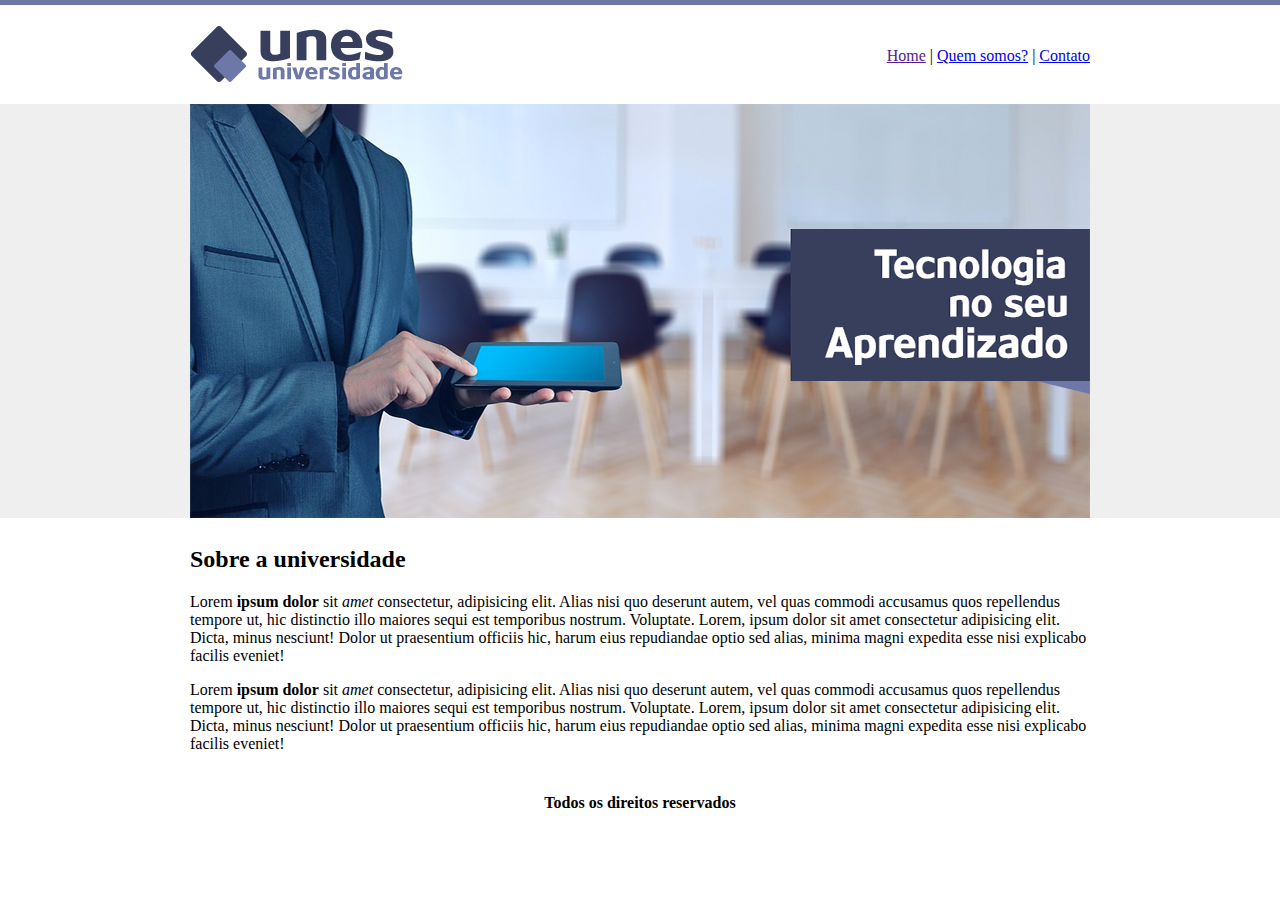
<file: Projetos/Projeto1/index.html>
<!DOCTYPE html>
<html lang="pt-br">
<head>
    <meta charset="UTF-8">
    <meta http-equiv="X-UA-Compatible" content="IE=edge">
    <meta name="viewport" content="width=device-width, initial-scale=1.0">
    <title>UNES - Página principal</title>
</head>
<body background="imagens/fundo.png">
    
    <table border="0" width="900" align="center">

        <tr>
            <td height="89"><img src="imagens/logo.png" alt="logoUnes"></td>
            <td align="right">
                <a href="">Home</a>  |
                <a href="quem-somos.html">Quem somos?</a> |
                <a href="contato.html">Contato</a>
            </td>
        </tr>

        <tr>
            <td colspan="2"><img src="imagens/capa.png"></td>
        </tr>

        <tr>
            <td colspan="2">

                <h2>Sobre a universidade</h2>
                <p>Lorem <strong>ipsum dolor</strong> sit <em>amet</em> consectetur, adipisicing elit. Alias nisi quo deserunt autem, vel quas commodi accusamus quos repellendus tempore ut, hic distinctio illo maiores sequi est temporibus nostrum. Voluptate. Lorem, ipsum dolor sit amet consectetur adipisicing elit. Dicta, minus nesciunt! Dolor ut praesentium officiis hic, harum eius repudiandae optio sed alias, minima magni expedita esse nisi explicabo facilis eveniet!
                </p>

                <p>Lorem <strong>ipsum dolor</strong> sit <em>amet</em> consectetur, adipisicing elit. Alias nisi quo deserunt autem, vel quas commodi accusamus quos repellendus tempore ut, hic distinctio illo maiores sequi est temporibus nostrum. Voluptate. Lorem, ipsum dolor sit amet consectetur adipisicing elit. Dicta, minus nesciunt! Dolor ut praesentium officiis hic, harum eius repudiandae optio sed alias, minima magni expedita esse nisi explicabo facilis eveniet!
                </p>
            </td>
        </tr>

        <tr>
            <td colspan="2" align="center">
                <h4>Todos os direitos reservados</h4>
            </td>
        </tr>

    </table>

</body>
</html>
</file>
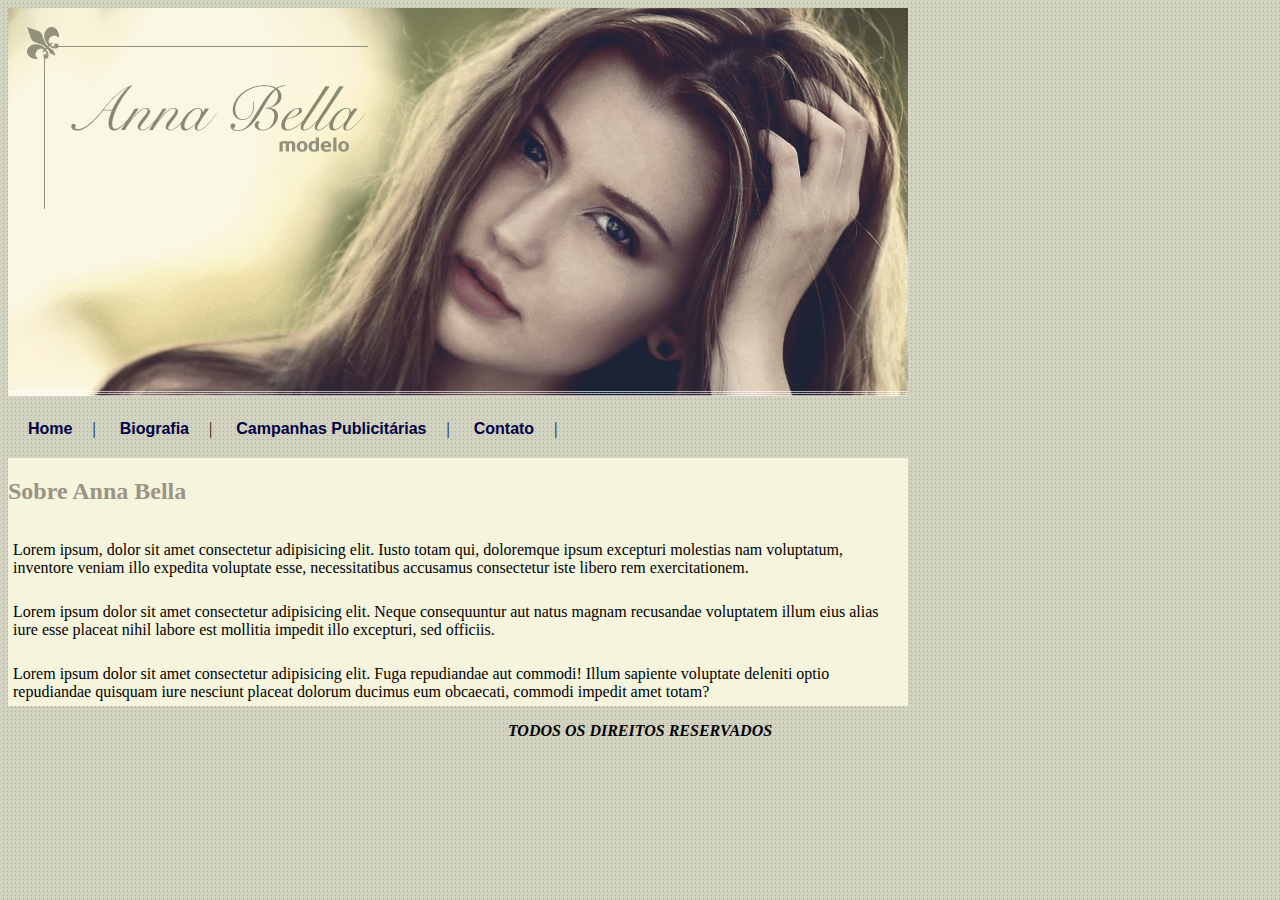
<file: Projetos/Projeto2/index.html>
<!DOCTYPE html>
<html lang="pt-br">
<head>
    <meta charset="UTF-8">
    <meta http-equiv="X-UA-Compatible" content="IE=edge">
    <meta name="viewport" content="width=device-width, initial-scale=1.0">
    <title>Home</title>
    <link rel="stylesheet" href="style.css">
</head>
<body>
    <img src="capa.png" alt="">
    <div class="menu">
        <a href="index.html">Home</a>|
        <a href="biografia.html">Biografia</a>|
        <a href="campanhas.html">Campanhas Publicitárias</a>|
        <a href="contato.html">Contato</a>|
    </div>

    <div class="conteudo">
        <h1>Sobre Anna Bella</h1>
        <p>Lorem ipsum, dolor sit amet consectetur adipisicing elit. Iusto totam qui, doloremque ipsum excepturi molestias nam voluptatum, inventore veniam illo expedita voluptate esse, necessitatibus accusamus consectetur iste libero rem exercitationem.</p>
        <p>Lorem ipsum dolor sit amet consectetur adipisicing elit. Neque consequuntur aut natus magnam recusandae voluptatem illum eius alias iure esse placeat nihil labore est mollitia impedit illo excepturi, sed officiis.</p>
        <p>Lorem ipsum dolor sit amet consectetur adipisicing elit. Fuga repudiandae aut commodi! Illum sapiente voluptate deleniti optio repudiandae quisquam iure nesciunt placeat dolorum ducimus eum obcaecati, commodi impedit amet totam?</p>
    </div>

    <address>TODOS OS DIREITOS RESERVADOS</address>
</body>
</html>
</file>
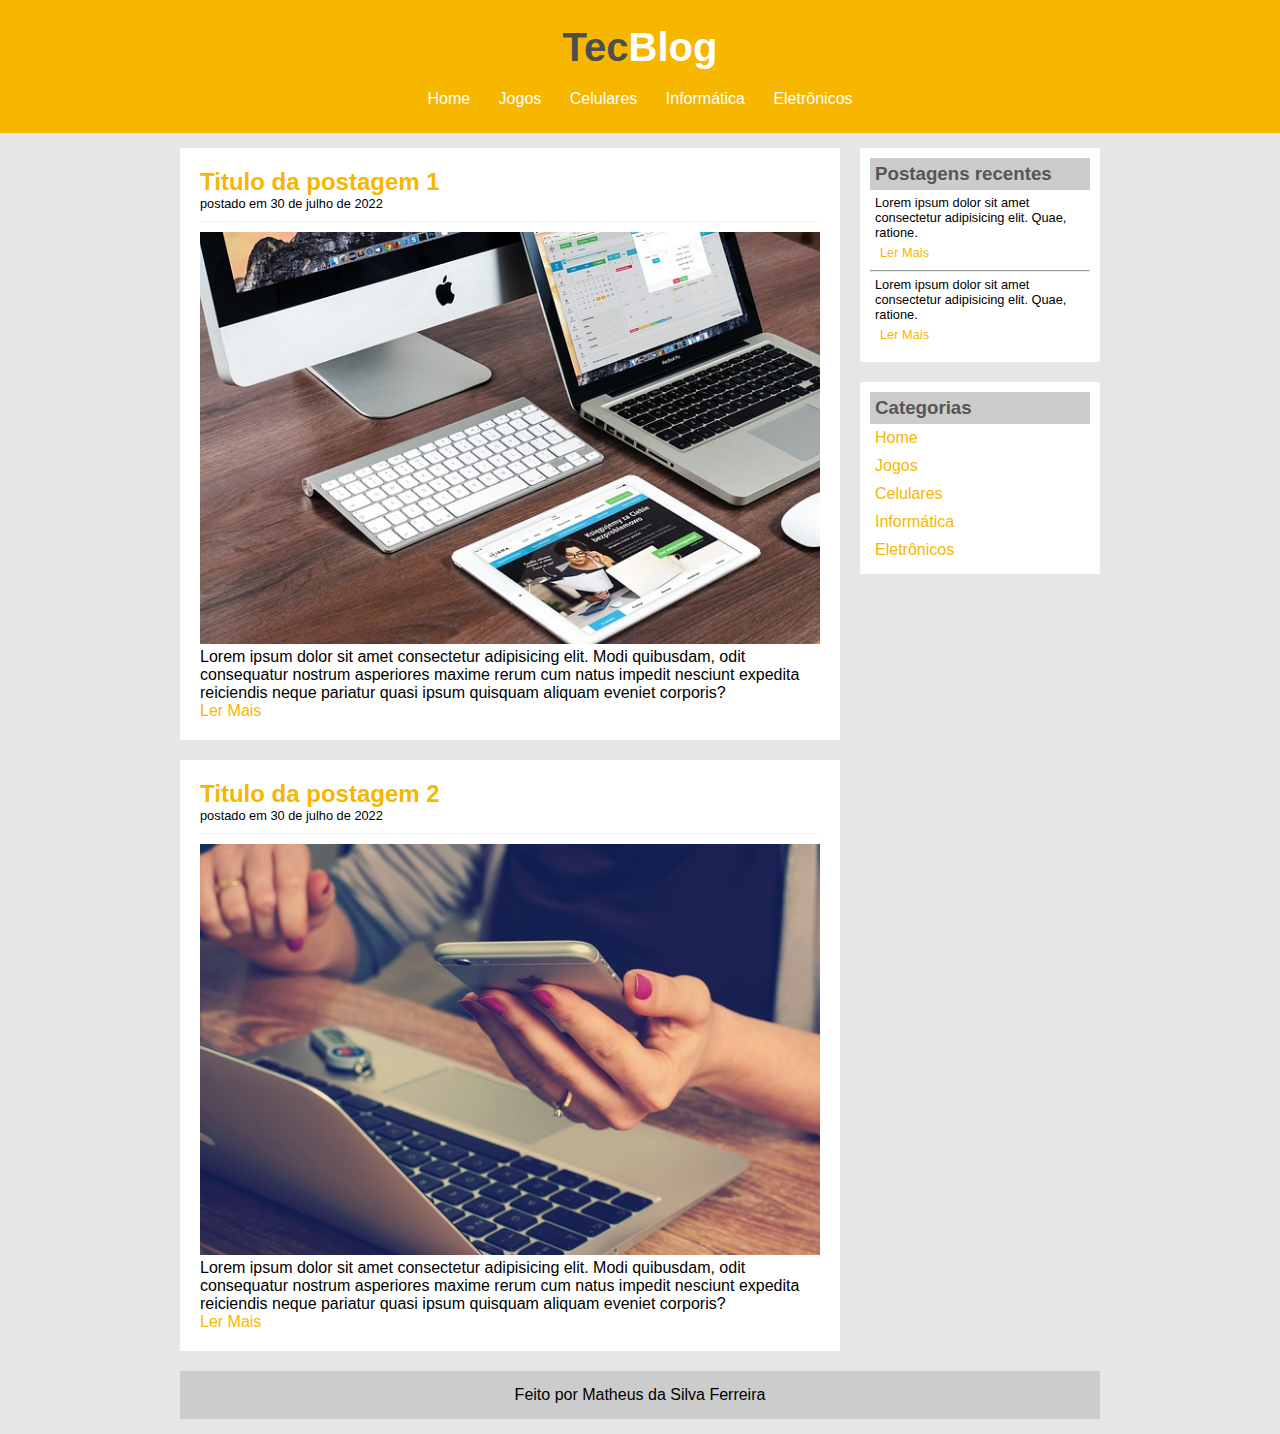
<file: Projetos/Projeto3/index.html>
<!DOCTYPE html>
<html lang="en">
<head>
    <meta charset="UTF-8">
    <meta http-equiv="X-UA-Compatible" content="IE=edge">
    <meta name="viewport" content="width=device-width, initial-scale=1.0">
    <link rel="stylesheet" href="css/style.css">
    <title>TecBlog - O seu blog de tecnologia</title>
</head>
<body>
    <div id="area-cabecalho">

        <div id="area-logo">
            <h1>Tec<span class="branco">Blog</span></h1>
        </div>

        <div id="area-menu">
            <a href="index.html">Home</a>
            <a href="jogos.html">Jogos</a>
            <a href="celulares.html">Celulares</a>
            <a href="informatica.html">Informática</a>
            <a href="eletronicos.html">Eletrônicos</a>
        </div>
    </div>

    <div id="area-principal">

        <div id="noticias">

            <!--Abertura da Postagem-->
            <div class="postagem">
                <h2>Titulo da postagem  1</h2>
                <span class="data-postagem">postado em 30 de julho de 2022</span>
                <img width="620px" src="imagens/imagem2.jpg">
                <p>
                    Lorem ipsum dolor sit amet consectetur adipisicing elit. Modi quibusdam, odit consequatur nostrum asperiores maxime rerum cum natus impedit nesciunt expedita reiciendis neque pariatur quasi ipsum quisquam aliquam eveniet corporis?
                </p>
                <a href="">Ler Mais</a>
            </div>
            <!--Fechamento da Postagem-->
        
            <!--Abertura da Postagem-->
            <div class="postagem">
                <h2>Titulo da postagem 2</h2>
                <p class="data-postagem">postado em 30 de julho de 2022</p>
                <img width="620px" src="imagens/imagem4.jpg">
                <p>
                    Lorem ipsum dolor sit amet consectetur adipisicing elit. Modi quibusdam, odit consequatur nostrum asperiores maxime rerum cum natus impedit nesciunt expedita reiciendis neque pariatur quasi ipsum quisquam aliquam eveniet corporis?
                </p>
                <a href="">Ler Mais</a>
            </div>
            <!--Fechamento da Postagem-->
        </div>

        <div id="area-lateral">
            <div class="conteudo-lateral">
                <h3>Postagens recentes</h3>
                <div class="texto-lateral">
                    <p>
                        Lorem ipsum dolor sit amet consectetur adipisicing elit. Quae, ratione.
                    </p>
                    <a href="">Ler Mais</a>
                </div>
                <hr>
                <div class="texto-lateral">
                    <p>
                        Lorem ipsum dolor sit amet consectetur adipisicing elit. Quae, ratione.
                    </p>
                    <a href="">Ler Mais</a>
                </div>
            </div>
                <div class="conteudo-lateral">
                    <h3>Categorias</h3>
                    <a href="">Home</a>
                    <a href="">Jogos</a>
                    <a href="">Celulares</a>
                    <a href="">Informática</a>
                    <a href="">Eletrônicos</a>
                </div>
            
        </div>
        <div id="rodape">
            Feito por Matheus da Silva Ferreira
        </div>
    </div>
    
</body>
</html>
</file>
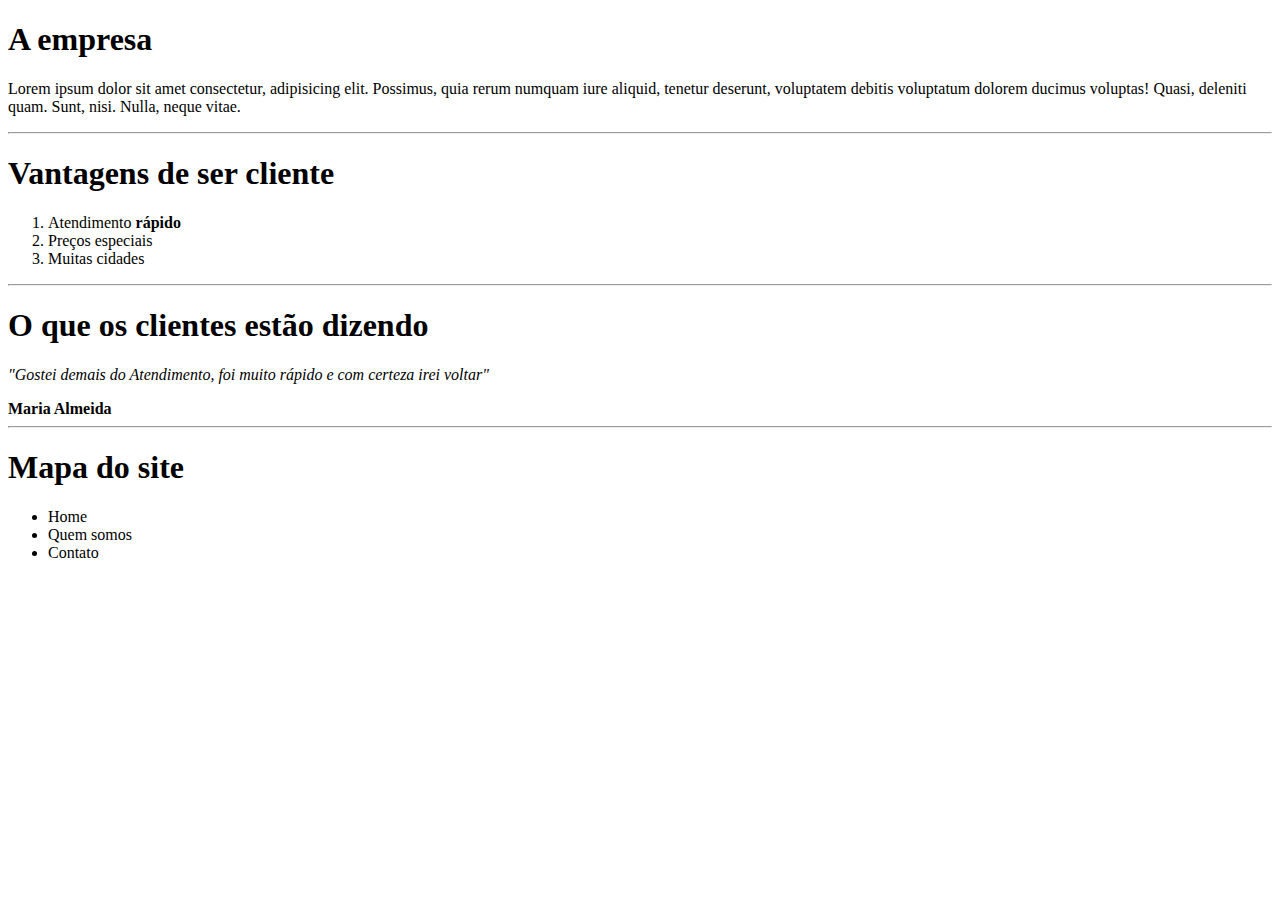
<file: Desafios/desafio1.html>
<!DOCTYPE html>
<html lang="pt-br">
<head>
    <meta charset="UTF-8">
    <meta http-equiv="X-UA-Compatible" content="IE=edge">
    <meta name="viewport" content="width=device-width, initial-scale=1.0">
    <title>A empresa</title>
</head>
<body>
    <h1>A empresa</h1>
    <p>Lorem ipsum dolor sit amet consectetur, adipisicing elit. Possimus, quia rerum numquam iure aliquid, tenetur deserunt, voluptatem debitis voluptatum dolorem ducimus voluptas! Quasi, deleniti quam. Sunt, nisi. Nulla, neque vitae.</p>
    <hr>

    <h1>Vantagens de ser cliente</h1>
    <ol type="1">
        <li>Atendimento <strong>rápido</strong></li>
        <li>Preços especiais</li>
        <li>Muitas cidades</li>
    </ol>
    <hr>

    <h1>O que os clientes estão dizendo</h1>
    <p><i>"Gostei demais do Atendimento, foi muito rápido e com certeza irei voltar"</i></p>
    <strong>Maria Almeida</strong>
    <hr>

    <h1>Mapa do site</h1>
    <ul>
        <li>Home</li>
        <li>Quem somos</li>
        <li>Contato</li>
    </ul>
</body>
</html>
</file>
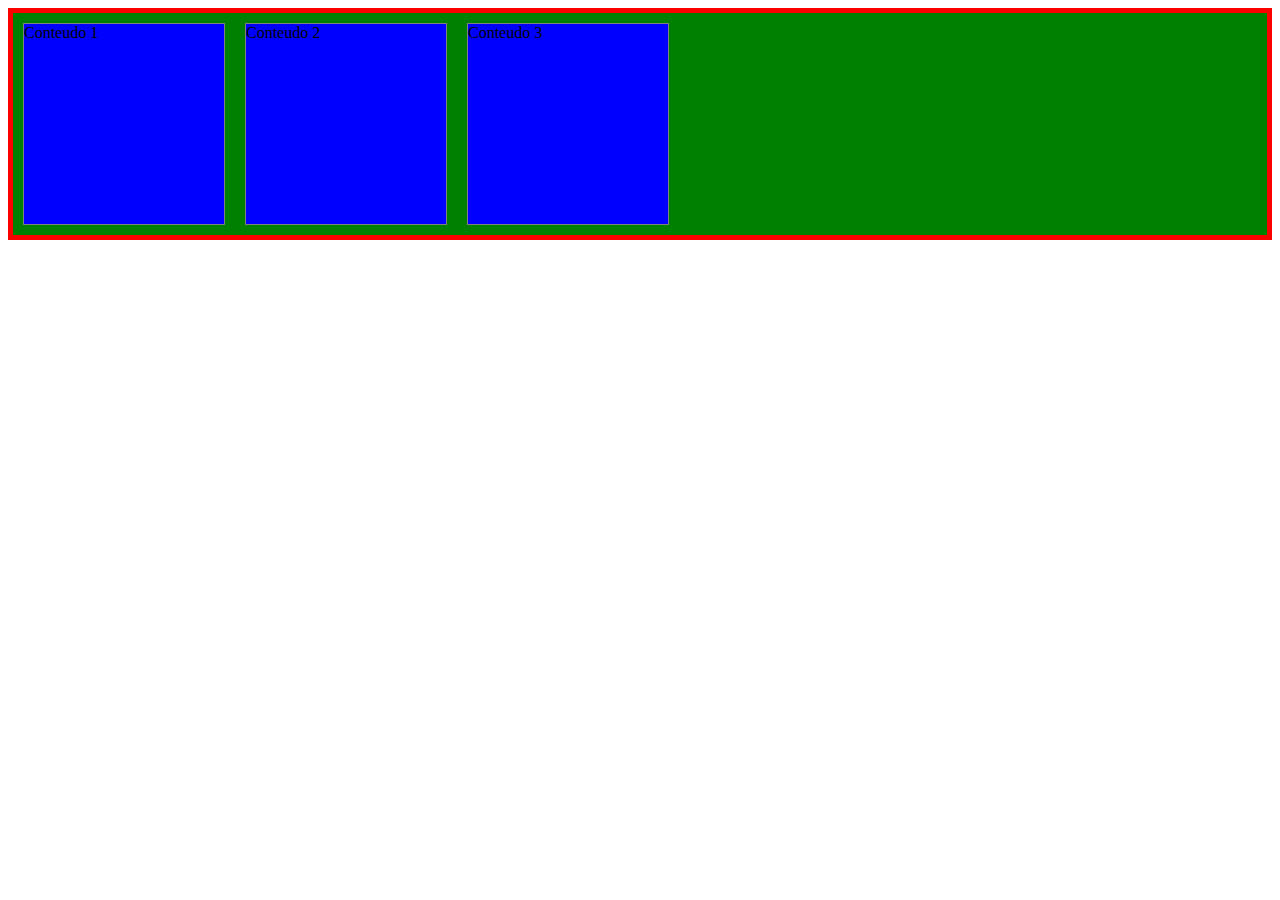
<file: atividades/Elementos flutuantes/elementos-flutuante.html>
<!DOCTYPE html>
<html lang="en">
<head>
    <meta charset="UTF-8">
    <meta http-equiv="X-UA-Compatible" content="IE=edge">
    <meta name="viewport" content="width=device-width, initial-scale=1.0">
    <link rel="stylesheet" href="style.css">
    <title>Document</title>
</head>
<body>
    
    <div id="principal">
        <div class="conteudo">
            Conteudo 1
        </div>
        <div class="conteudo">
            Conteudo 2
        </div>
        <div class="conteudo">
            Conteudo 3
        </div>

        <div class="clear"></div>
    </div>

</body>
</html>
</file>
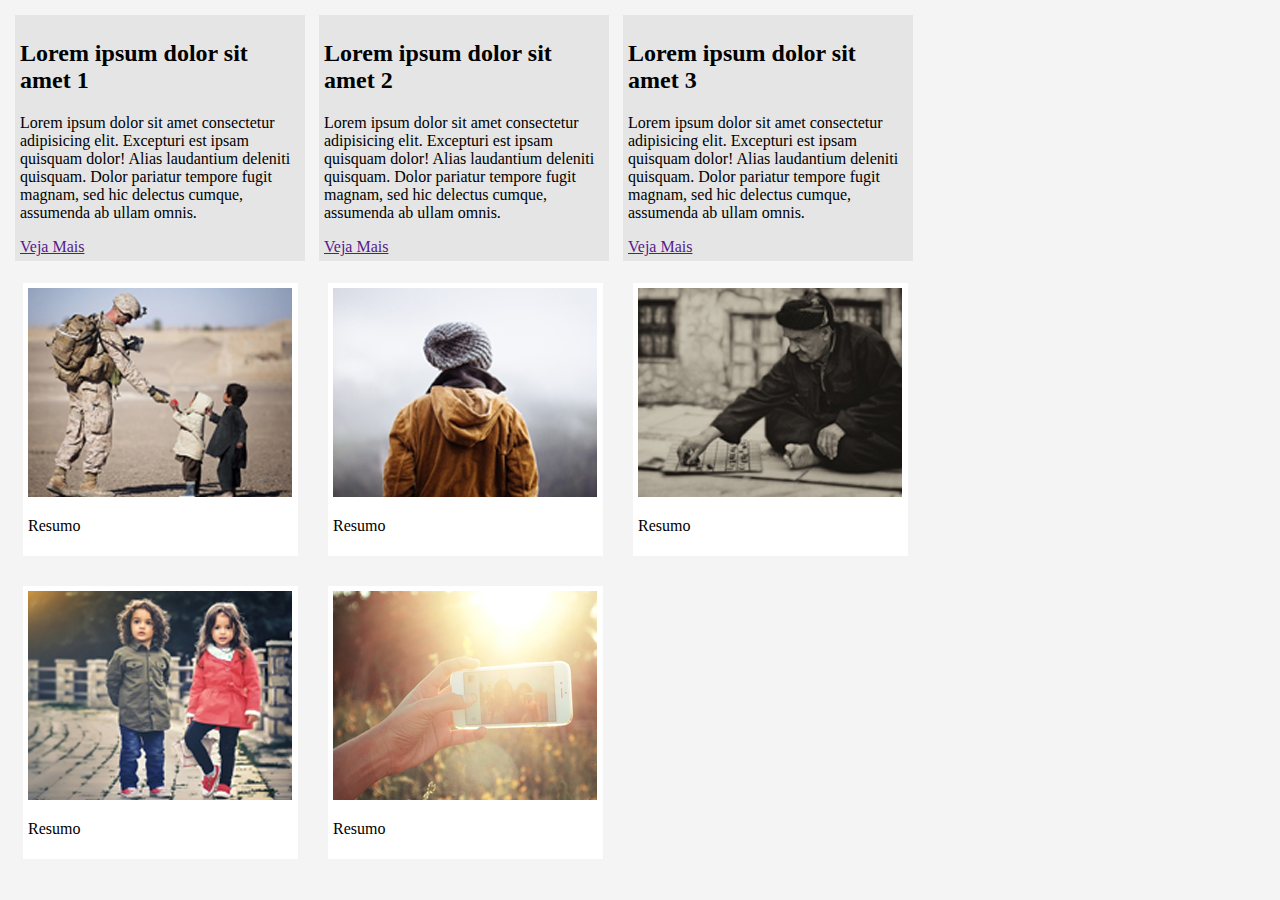
<file: atividades/Elementos flutuantes/elementos-flutuantes-pratica.html>
<!DOCTYPE html>
<html lang="en">
<head>
    <meta charset="UTF-8">
    <meta http-equiv="X-UA-Compatible" content="IE=edge">
    <meta name="viewport" content="width=device-width, initial-scale=1.0">
    <style type="text/css">

        body{
            background: #f4f4f4;
        }

        #principal{
            width: 920px;
        }

        .noticia{
            background: #e5e5e5;
            padding: 5px;
            width: 280px;
            margin: 7px;
            float: left;
        }

        .imagem-galeria{
            background: white;
            width: 265px;
            padding: 5px;
            float: left;
            margin: 15px;
        }

        .clear{
            clear: both;
        }

    </style>
    <title>Document</title>
</head>
<body>
    
    <div id="principal">

        <div>
        
            <div class="noticia">
                <h2>Lorem ipsum dolor sit amet 1</h2>
                <p>
                Lorem ipsum dolor sit amet consectetur adipisicing elit. Excepturi est ipsam quisquam dolor! Alias laudantium deleniti quisquam. Dolor pariatur tempore fugit magnam, sed hic delectus cumque, assumenda ab ullam omnis.
                </p>
                <a href="">Veja Mais</a>
            </div>

            <div class="noticia">
                <h2>Lorem ipsum dolor sit amet 2</h2>
             <p>
                Lorem ipsum dolor sit amet consectetur adipisicing elit. Excepturi est ipsam quisquam dolor! Alias laudantium deleniti quisquam. Dolor pariatur tempore fugit magnam, sed hic delectus cumque, assumenda ab ullam omnis.
                </p>
                <a href="">Veja Mais</a>
            </div>

            <div class="noticia">
                <h2>Lorem ipsum dolor sit amet 3</h2>
                <p>
                Lorem ipsum dolor sit amet consectetur adipisicing elit. Excepturi est ipsam quisquam dolor! Alias laudantium deleniti quisquam. Dolor pariatur tempore fugit magnam, sed hic delectus cumque, assumenda ab ullam omnis.
                </p>
                <a href="">Veja Mais</a>
            </div>

        </div>

        <div class="clear"></div>

        <div>

            <div class="imagem-galeria">
                <img src="imagens/imagem1.png">
                <p>Resumo</p>
            </div>

            <div class="imagem-galeria">
                <img src="imagens/imagem2.png">
                <p>Resumo</p>
            </div>

            <div class="imagem-galeria">
                <img src="imagens/imagem3.png">
                <p>Resumo</p>
            </div>

            <div class="imagem-galeria">
                <img src="imagens/imagem4.png">
                <p>Resumo</p>
            </div>

            <div class="imagem-galeria">
                <img src="imagens/imagem5.png">
                <p>Resumo</p>
            </div>

        </div>
    </div>

</body>
</html>
</file>
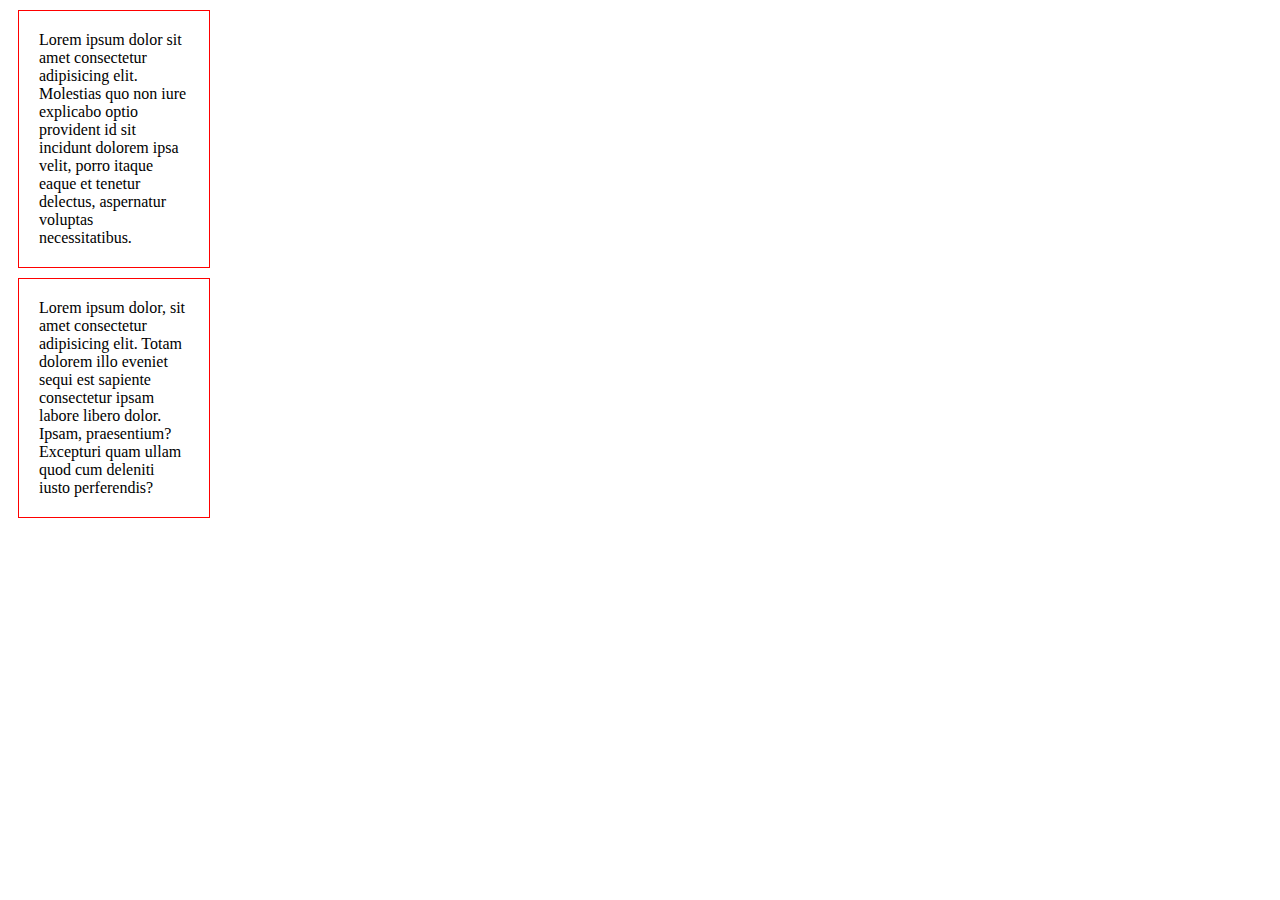
<file: atividades/Modelo-caixa/modelo-caixa.html>
<!DOCTYPE html>
<html lang="en">
<head>
    <meta charset="UTF-8">
    <meta http-equiv="X-UA-Compatible" content="IE=edge">
    <meta name="viewport" content="width=device-width, initial-scale=1.0">
    <link rel="stylesheet" href="estilo.css">
    <title>Página principal</title>
</head>
<body>
    <div class="conteudo">
        Lorem ipsum dolor sit amet consectetur adipisicing elit. Molestias quo non iure explicabo optio provident id sit incidunt dolorem ipsa velit, porro itaque eaque et tenetur delectus, aspernatur voluptas necessitatibus.
    </div>
    <div class="conteudo">
        Lorem ipsum dolor, sit amet consectetur adipisicing elit. Totam dolorem illo eveniet sequi est sapiente consectetur ipsam labore libero dolor. Ipsam, praesentium? Excepturi quam ullam quod cum deleniti iusto perferendis?
    </div>
</body>
</html>
</file>
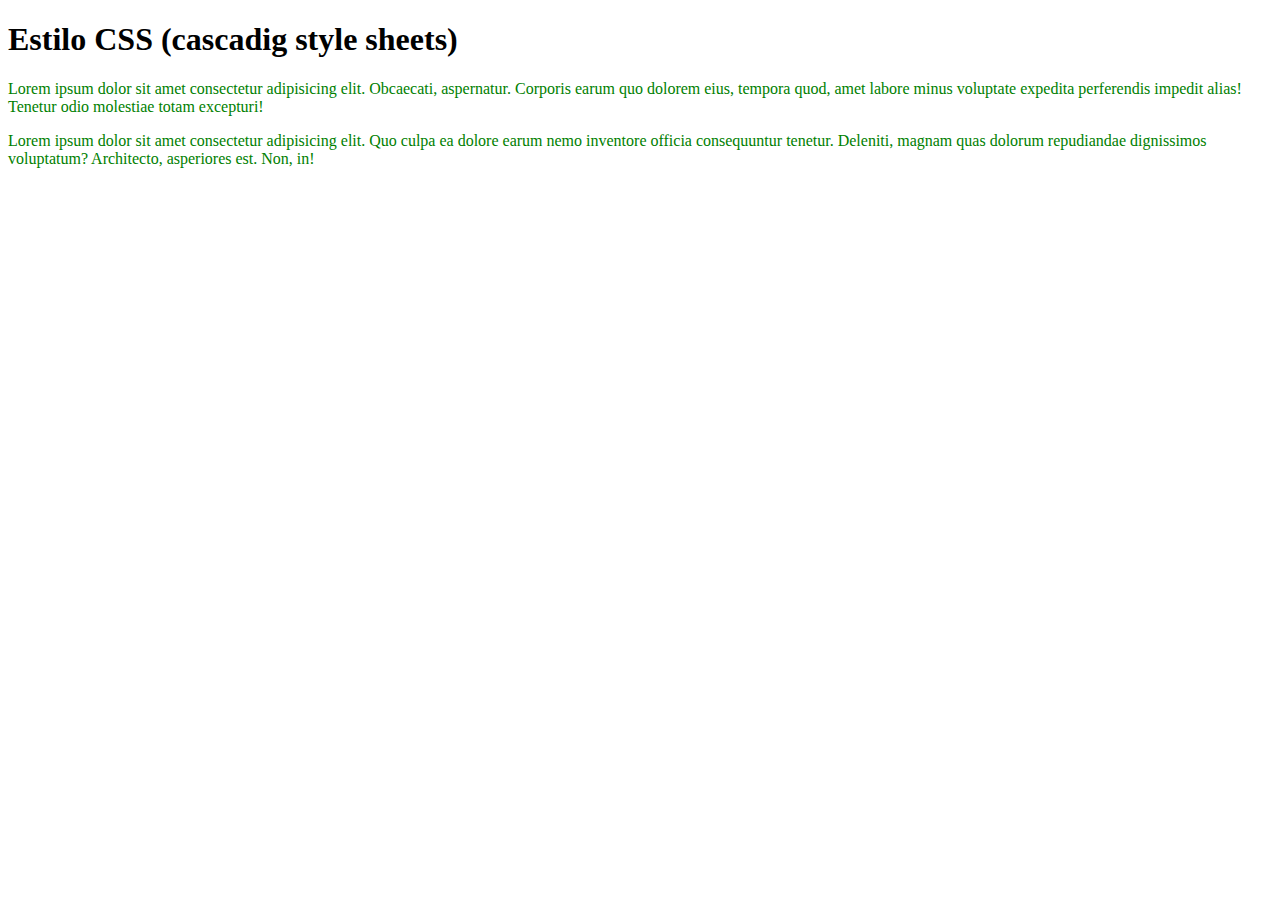
<file: atividades/projetocss3/inline_style.html>
<!DOCTYPE html>
<html lang="pt-br">
<head>
    <meta charset="UTF-8">
    <meta http-equiv="X-UA-Compatible" content="IE=edge">
    <meta name="viewport" content="width=device-width, initial-scale=1.0">
    <title>Inline Style</title>
</head>
<body>
    <h1>Estilo CSS (cascadig style sheets)</h1>
    <p style="color:green;">
        Lorem ipsum dolor sit amet consectetur adipisicing elit. Obcaecati, aspernatur. Corporis earum quo dolorem eius, tempora quod, amet labore minus voluptate expedita perferendis impedit alias! Tenetur odio molestiae totam excepturi!
    </p>
    <p style="color:green;">
        Lorem ipsum dolor sit amet consectetur adipisicing elit. Quo culpa ea dolore earum nemo inventore officia consequuntur tenetur. Deleniti, magnam quas dolorum repudiandae dignissimos voluptatum? Architecto, asperiores est. Non, in!
    </p>
</body>
</html>
</file>
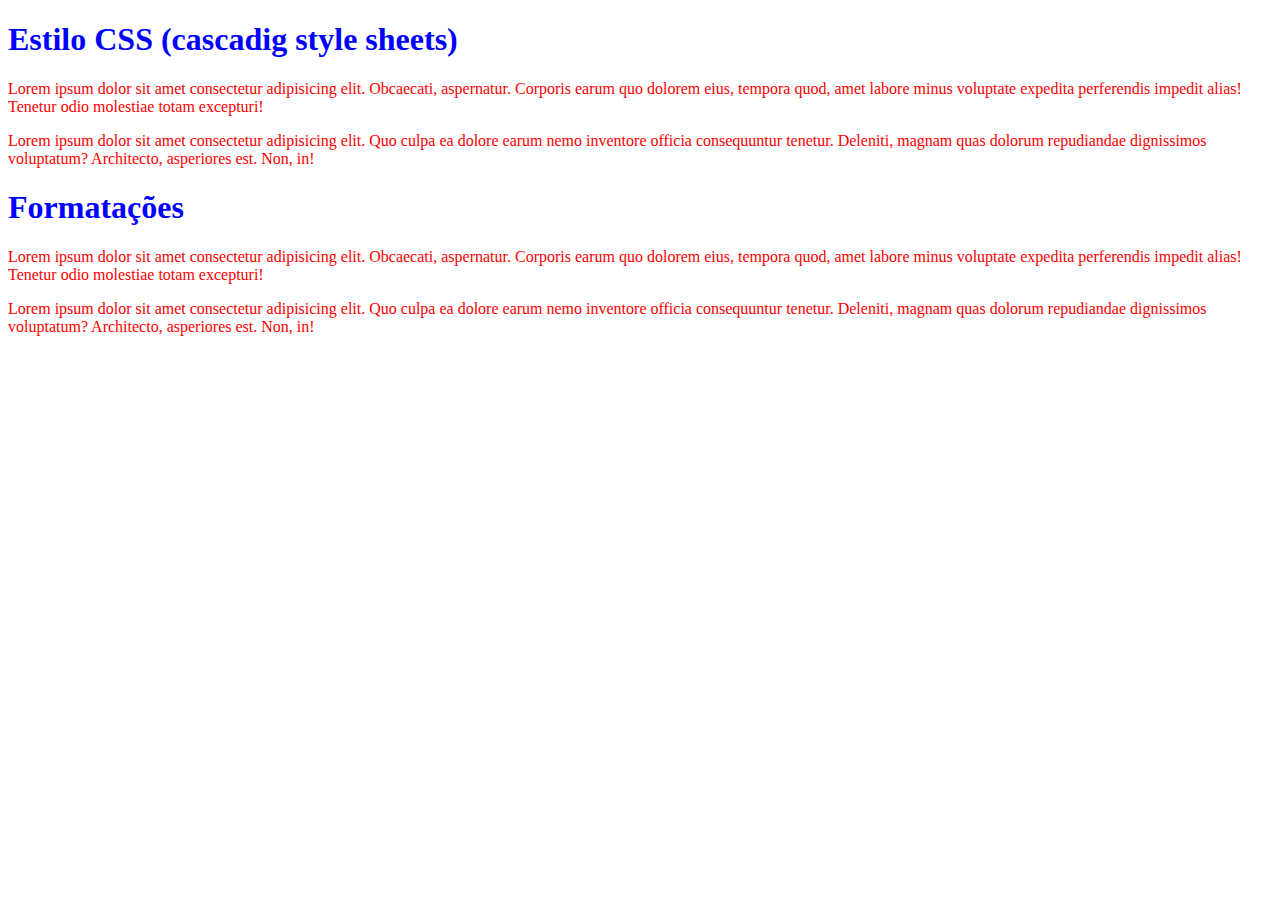
<file: atividades/projetocss3/internal_style.html>
<!DOCTYPE html>
<html lang="pt-br">
<head>
    <meta charset="UTF-8">
    <meta http-equiv="X-UA-Compatible" content="IE=edge">
    <meta name="viewport" content="width=device-width, initial-scale=1.0">
    <title>Internal Style</title>

    <style type="text/css"> 
        p{
            color: red;
        }

        h1{
            color: blue;
        }
    </style>
</head>
<body>
    <h1>Estilo CSS (cascadig style sheets)</h1>
    <p>
        Lorem ipsum dolor sit amet consectetur adipisicing elit. Obcaecati, aspernatur. Corporis earum quo dolorem eius, tempora quod, amet labore minus voluptate expedita perferendis impedit alias! Tenetur odio molestiae totam excepturi!
    </p>
    <p>
        Lorem ipsum dolor sit amet consectetur adipisicing elit. Quo culpa ea dolore earum nemo inventore officia consequuntur tenetur. Deleniti, magnam quas dolorum repudiandae dignissimos voluptatum? Architecto, asperiores est. Non, in!
    </p>

    <h1>Formatações</h1>
    <p>
        Lorem ipsum dolor sit amet consectetur adipisicing elit. Obcaecati, aspernatur. Corporis earum quo dolorem eius, tempora quod, amet labore minus voluptate expedita perferendis impedit alias! Tenetur odio molestiae totam excepturi!
    </p>
    <p>
        Lorem ipsum dolor sit amet consectetur adipisicing elit. Quo culpa ea dolore earum nemo inventore officia consequuntur tenetur. Deleniti, magnam quas dolorum repudiandae dignissimos voluptatum? Architecto, asperiores est. Non, in!
    </p>
</body>
</html>
</file>
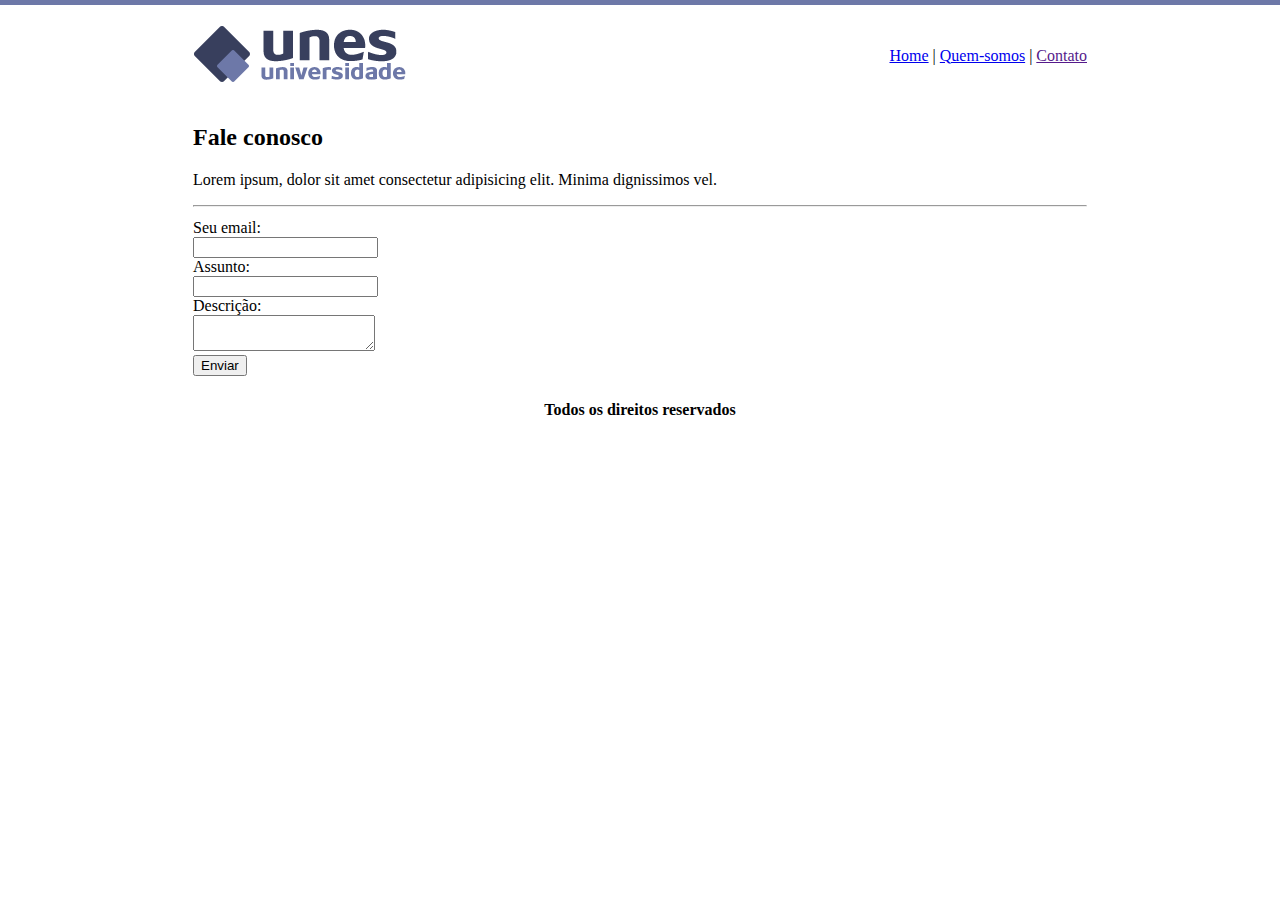
<file: Projetos/Projeto1/contato.html>
<!DOCTYPE html>
<html lang="pt-br">
<head>
    <meta charset="UTF-8">
    <meta http-equiv="X-UA-Compatible" content="IE=edge">
    <meta name="viewport" content="width=device-width, initial-scale=1.0">
    <title>UNES - Contato</title>
</head>
<body background="imagens/fundo2.png">
    <table border="0" align="center" width="900">
        <tr>
            <td height="89"><img src="imagens/logo.png" alt=""></td>
            <td align="right">
                <a href="index.html">Home</a> |
                <a href="quem-somos.html">Quem-somos</a> |
                <a href="">Contato</a>
            </td>
        </tr>

        <tr>
            <td colspan="2">
                <h2>Fale conosco</h2>
                <p>Lorem ipsum, dolor sit amet consectetur adipisicing elit. Minima dignissimos vel.</p>
                <hr>
            </td>
        </tr>

        <tr>
            <td colspan="2">
                <form>
                    Seu email:<br>
                    <input type="text" name="email"><br>
                    Assunto:<br>
                    <input type="text" name="assunto"><br>
                    Descrição:<br>
                    <textarea></textarea><br>
                    <input type="submit" value="Enviar">
                </form>
            </td>
        </tr>

        <tr align="center">
            <td colspan="2">
                <h4>Todos os direitos reservados</h4>
            </td>
        </tr>
    </table>
</body>
</html>
</file>
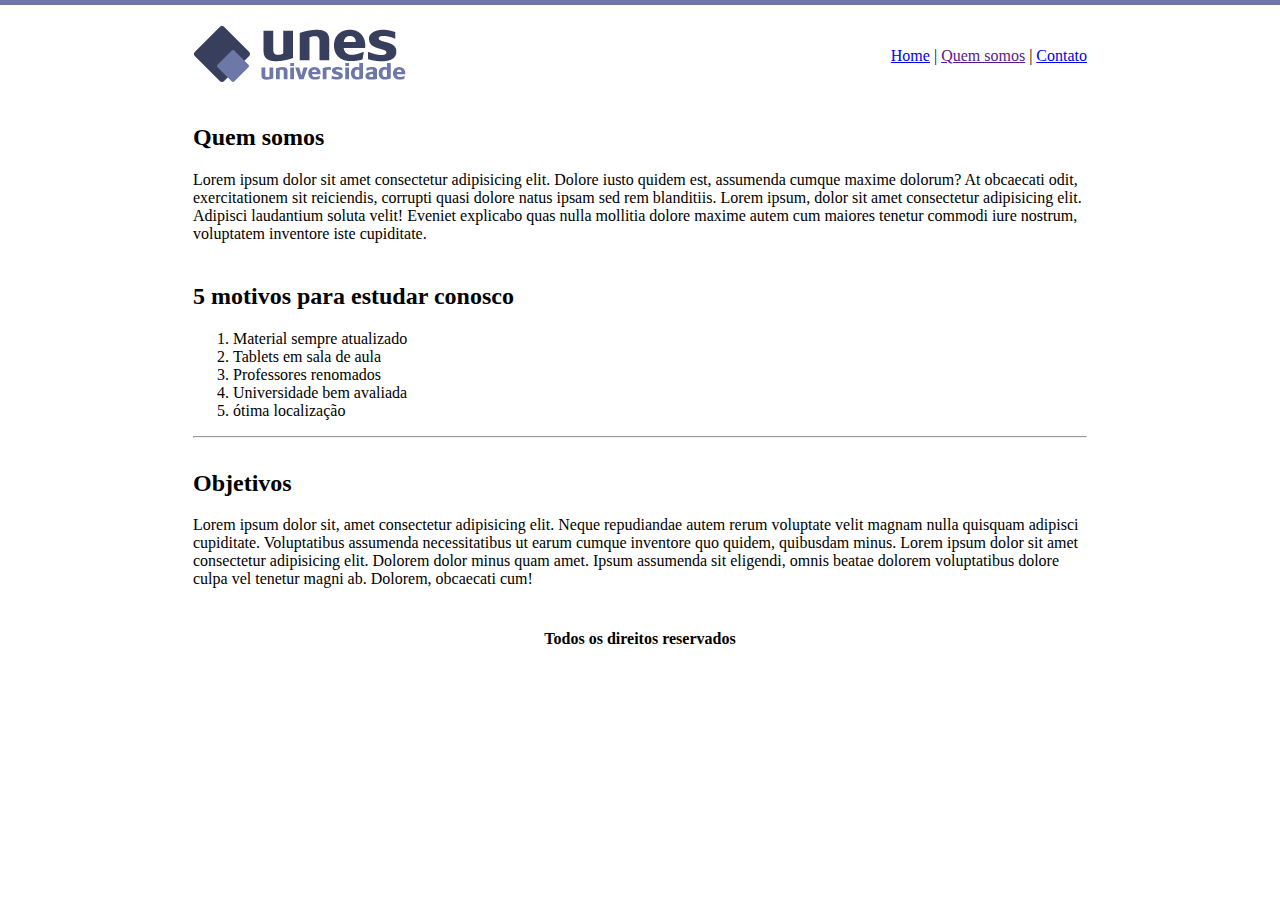
<file: Projetos/Projeto1/quem-somos.html>
<!DOCTYPE html>
<html lang="pt-br">
<head>
    <meta charset="UTF-8">
    <meta http-equiv="X-UA-Compatible" content="IE=edge">
    <meta name="viewport" content="width=device-width, initial-scale=1.0">
    <title>UNES - Quem somos</title>
</head>
<body background="imagens/fundo2.png">
    
    <table border="0" align="center" width="900">
        <tr>
            <td height="89"><img src="imagens/logo.png"></td>
            <td align="right">
                <a href="index.html">Home</a> |
                <a href="">Quem somos</a> |
                <a href="contato.html">Contato</a>
            </td>
        </tr>

        <tr>
            <td colspan="2">
                <h2>Quem somos</h2>
                <p>Lorem ipsum dolor sit amet consectetur adipisicing elit. Dolore iusto quidem est, assumenda cumque maxime dolorum? At obcaecati odit, exercitationem sit reiciendis, corrupti quasi dolore natus ipsam sed rem blanditiis.
                Lorem ipsum, dolor sit amet consectetur adipisicing elit. Adipisci laudantium soluta velit! Eveniet explicabo quas nulla mollitia dolore maxime autem cum maiores tenetur commodi iure nostrum, voluptatem inventore iste cupiditate.
                </p>
            </td>
        </tr>

        <tr>
            <td colspan="2">
                <h2>5 motivos para estudar conosco</h2>
                <ol>
                    <li>Material sempre atualizado</li>
                    <li>Tablets em sala de aula</li>
                    <li>Professores renomados</li>
                    <li>Universidade bem avaliada</li>
                    <li>ótima localização</li>
                </ol>
                <hr>
            </td>
        </tr>

        <tr>
            <td colspan="2">
                <h2>Objetivos</h2>
                <p>Lorem ipsum dolor sit, amet consectetur adipisicing elit. Neque repudiandae autem rerum voluptate velit magnam nulla quisquam adipisci cupiditate. Voluptatibus assumenda necessitatibus ut earum cumque inventore quo quidem, quibusdam minus. Lorem ipsum dolor sit amet consectetur adipisicing elit. Dolorem dolor minus quam amet. Ipsum assumenda sit eligendi, omnis beatae dolorem voluptatibus dolore culpa vel tenetur magni ab. Dolorem, obcaecati cum!
                </p>
            </td>
        </tr>

        <tr align="center">
            <td colspan="2">
                <h4>Todos os direitos reservados</h4>
            </td>
        </tr>
    </table>
</body>
</html>
</file>
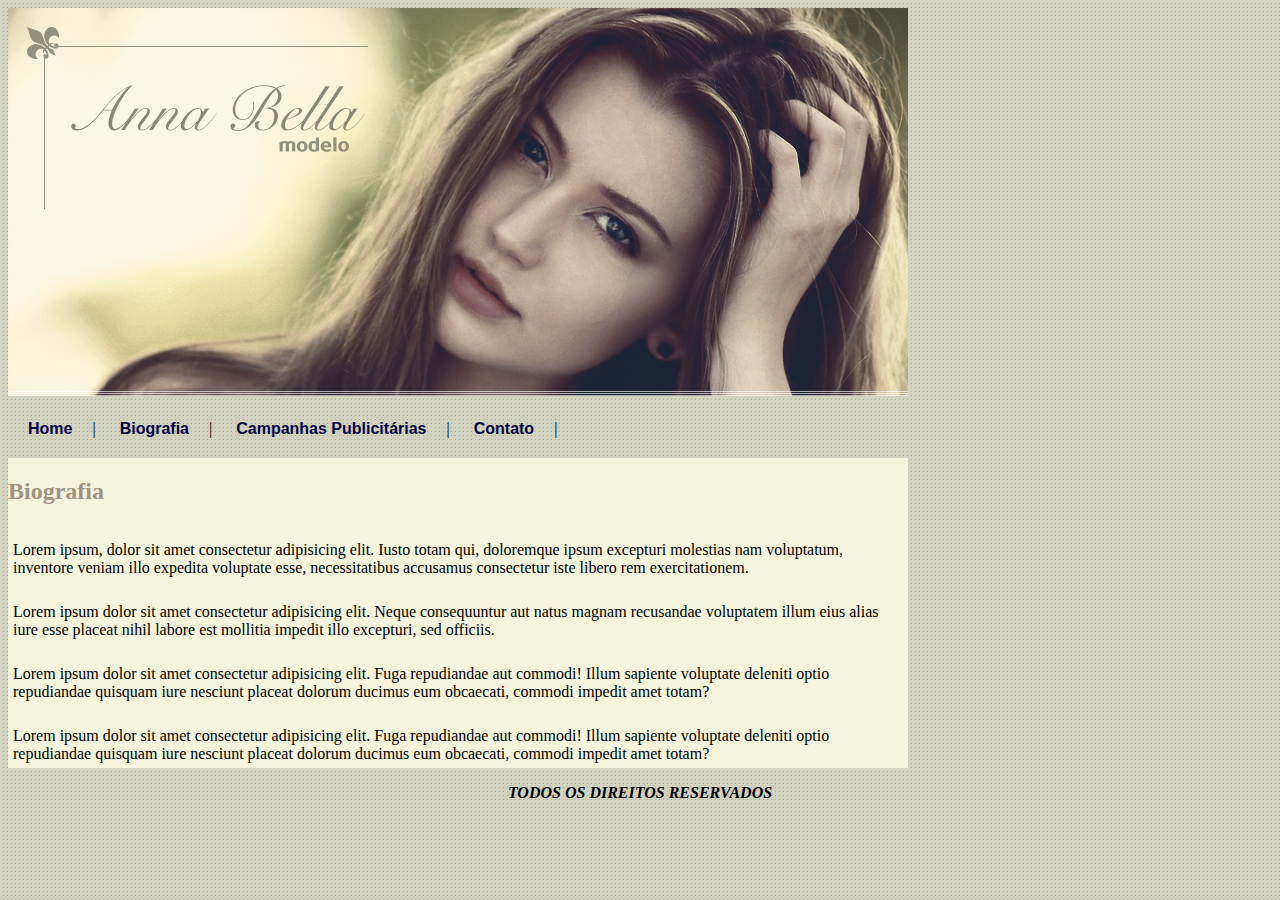
<file: Projetos/Projeto2/biografia.html>
<!DOCTYPE html>
<html lang="pt-br">
<head>
    <meta charset="UTF-8">
    <meta http-equiv="X-UA-Compatible" content="IE=edge">
    <meta name="viewport" content="width=device-width, initial-scale=1.0">
    <title>Home</title>
    <link rel="stylesheet" href="style.css">
</head>
<body>
    <img src="capa.png" alt="">
    <div class="menu">
        <a href="index.html">Home</a>|
        <a href="biografia.html">Biografia</a>|
        <a href="campanhas.html">Campanhas Publicitárias</a>|
        <a href="contato.html">Contato</a>|
    </div>

    <div class="conteudo">
        <h1>Biografia</h1>
        <p>Lorem ipsum, dolor sit amet consectetur adipisicing elit. Iusto totam qui, doloremque ipsum excepturi molestias nam voluptatum, inventore veniam illo expedita voluptate esse, necessitatibus accusamus consectetur iste libero rem exercitationem.</p>
        <p>Lorem ipsum dolor sit amet consectetur adipisicing elit. Neque consequuntur aut natus magnam recusandae voluptatem illum eius alias iure esse placeat nihil labore est mollitia impedit illo excepturi, sed officiis.</p>
        <p>Lorem ipsum dolor sit amet consectetur adipisicing elit. Fuga repudiandae aut commodi! Illum sapiente voluptate deleniti optio repudiandae quisquam iure nesciunt placeat dolorum ducimus eum obcaecati, commodi impedit amet totam?</p>
        <p>Lorem ipsum dolor sit amet consectetur adipisicing elit. Fuga repudiandae aut commodi! Illum sapiente voluptate deleniti optio repudiandae quisquam iure nesciunt placeat dolorum ducimus eum obcaecati, commodi impedit amet totam?</p>
    </div>

    <address>TODOS OS DIREITOS RESERVADOS</address>
</body>
</html>
</file>
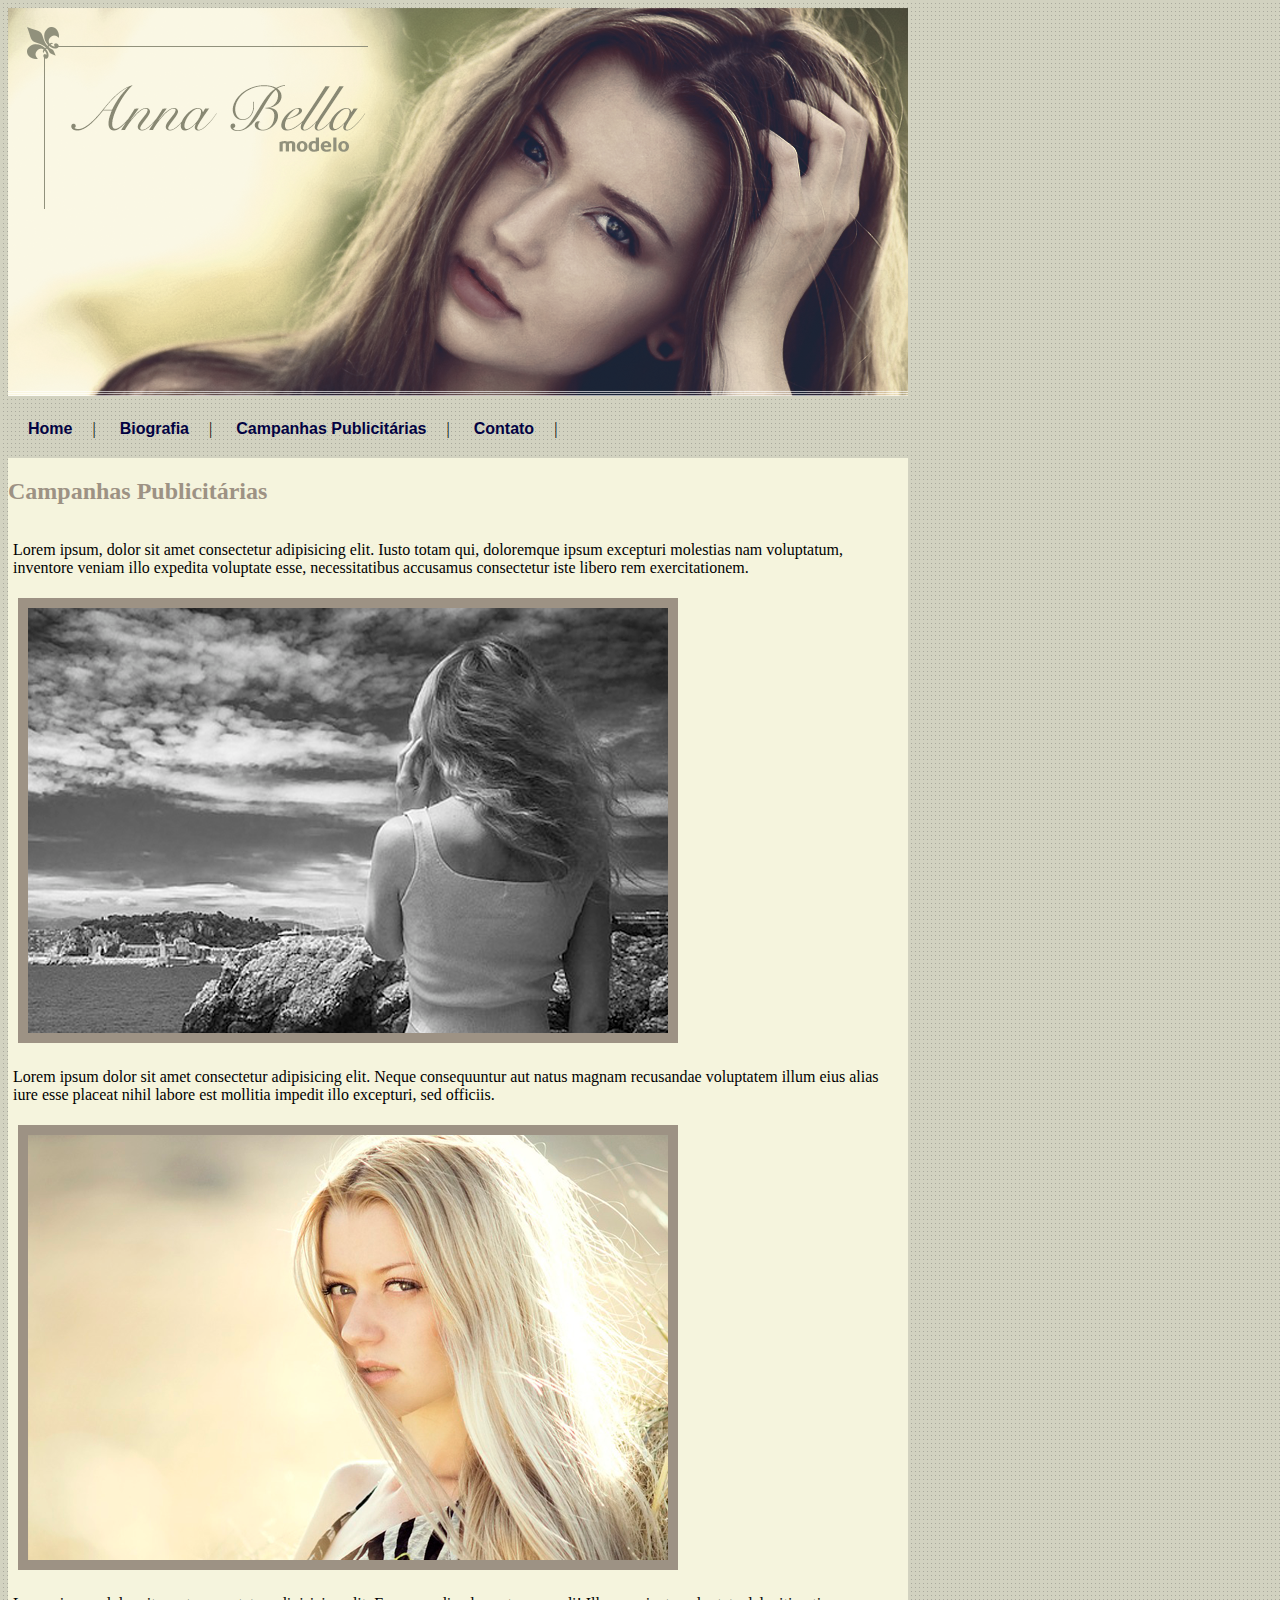
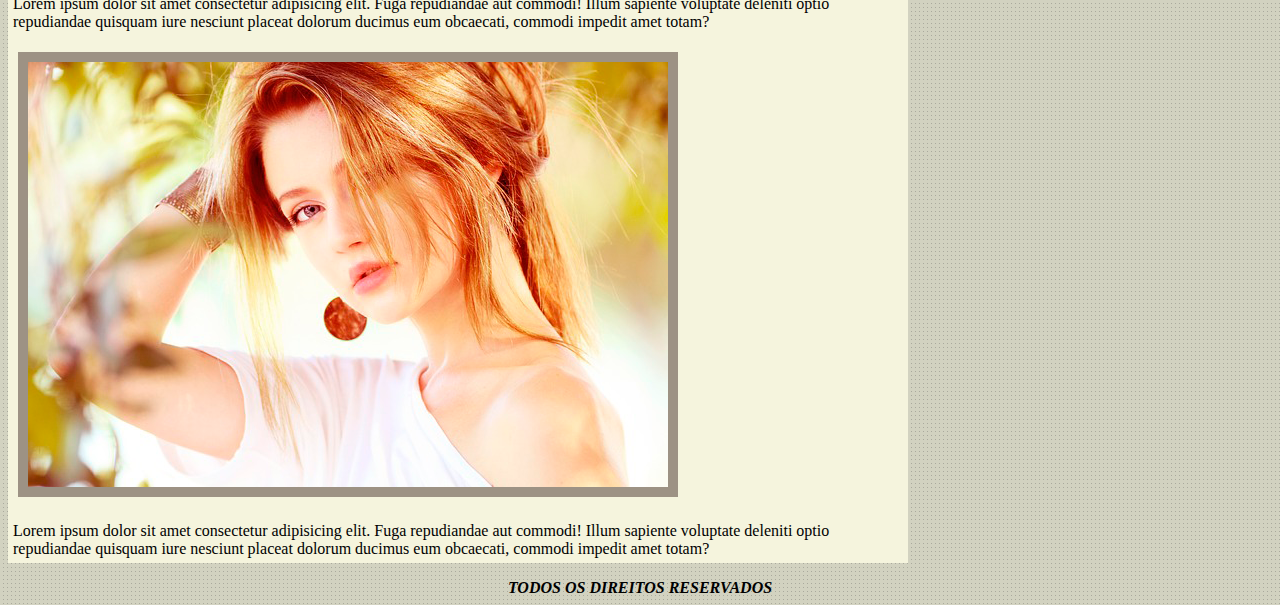
<file: Projetos/Projeto2/campanhas.html>
<!DOCTYPE html>
<html lang="pt-br">
<head>
    <meta charset="UTF-8">
    <meta http-equiv="X-UA-Compatible" content="IE=edge">
    <meta name="viewport" content="width=device-width, initial-scale=1.0">
    <title>Home</title>
    <link rel="stylesheet" href="style.css">
</head>
<body>
    <img src="capa.png" alt="">
    <div class="menu">
        <a href="index.html">Home</a>|
        <a href="biografia.html">Biografia</a>|
        <a href="campanhas.html">Campanhas Publicitárias</a>|
        <a href="contato.html">Contato</a>|
    </div>

    <div class="conteudo">
        <h1>Campanhas Publicitárias</h1>
        <p>Lorem ipsum, dolor sit amet consectetur adipisicing elit. Iusto totam qui, doloremque ipsum excepturi molestias nam voluptatum, inventore veniam illo expedita voluptate esse, necessitatibus accusamus consectetur iste libero rem exercitationem.</p>
        <img src="foto1.png" alt="">
        <p>Lorem ipsum dolor sit amet consectetur adipisicing elit. Neque consequuntur aut natus magnam recusandae voluptatem illum eius alias iure esse placeat nihil labore est mollitia impedit illo excepturi, sed officiis.</p>
        <img src="foto2.png" alt="">
        <p>Lorem ipsum dolor sit amet consectetur adipisicing elit. Fuga repudiandae aut commodi! Illum sapiente voluptate deleniti optio repudiandae quisquam iure nesciunt placeat dolorum ducimus eum obcaecati, commodi impedit amet totam?</p>
        <img src="foto3.png" alt="">
        <p>Lorem ipsum dolor sit amet consectetur adipisicing elit. Fuga repudiandae aut commodi! Illum sapiente voluptate deleniti optio repudiandae quisquam iure nesciunt placeat dolorum ducimus eum obcaecati, commodi impedit amet totam?</p>
    </div>

    <address>TODOS OS DIREITOS RESERVADOS</address>
</body>
</html>
</file>
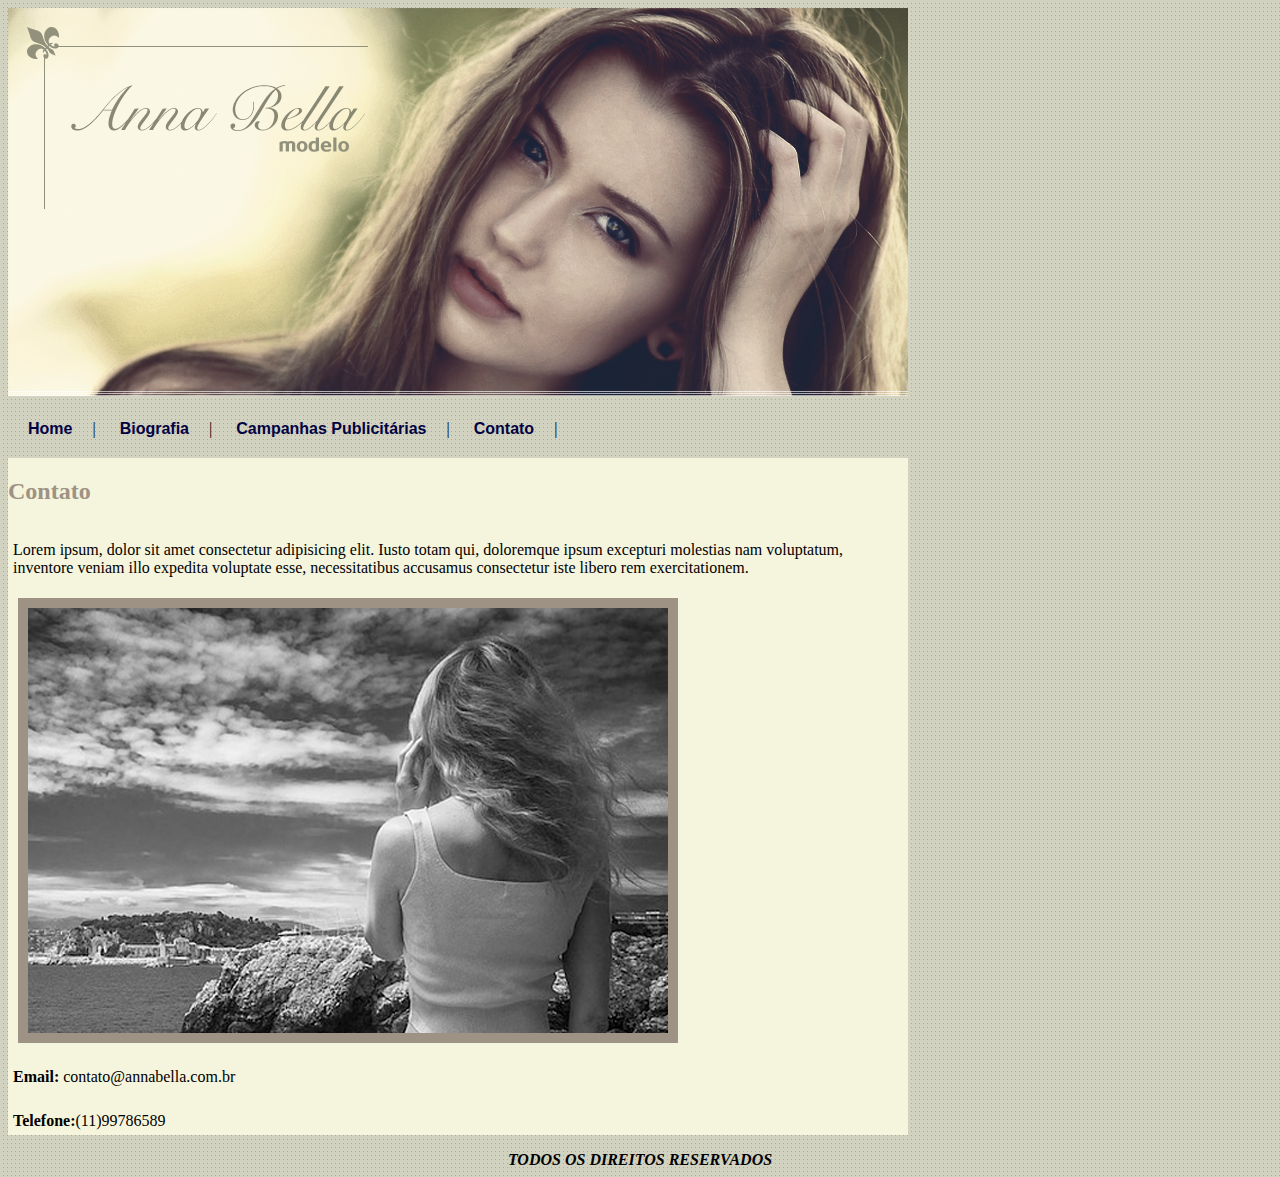
<file: Projetos/Projeto2/contato.html>
<!DOCTYPE html>
<html lang="pt-br">
<head>
    <meta charset="UTF-8">
    <meta http-equiv="X-UA-Compatible" content="IE=edge">
    <meta name="viewport" content="width=device-width, initial-scale=1.0">
    <title>Home</title>
    <link rel="stylesheet" href="style.css">
</head>
<body>
    <img src="capa.png" alt="">
    <div class="menu">
        <a href="index.html">Home</a>|
        <a href="biografia.html">Biografia</a>|
        <a href="campanhas.html">Campanhas Publicitárias</a>|
        <a href="contato.html">Contato</a>|
    </div>

    <div class="conteudo">
        <h1>Contato</h1>
        <p>Lorem ipsum, dolor sit amet consectetur adipisicing elit. Iusto totam qui, doloremque ipsum excepturi molestias nam voluptatum, inventore veniam illo expedita voluptate esse, necessitatibus accusamus consectetur iste libero rem exercitationem.</p>
        <img src="foto1.png" alt="">
        <p><strong>Email:</strong> contato@annabella.com.br</p>
        <p><strong>Telefone:</strong>(11)99786589</p>
    </div>

    <address>TODOS OS DIREITOS RESERVADOS</address>
</body>
</html>
</file>
<file: Projetos/Projeto2/style.css>
body{
    background-image: url('fundo.png');
}

.menu{
    margin: 20px 0px;
}

a{
    text-decoration: none;
    margin: 20px;
    color: rgb(2, 2, 66);
    font-family: Arial, Helvetica, sans-serif;
    font-weight: bold;
    text-align: left;
}

.conteudo{
    background-color: rgb(245, 244, 221);
    width: 900px;
}

h1{
    color: rgb(157, 146, 132);
    font-size: 1.5em;
    padding-top: 20px;
    padding-bottom: 15px;
    text-align: left;
    font-family: 'Times New Roman', Times, serif;
}

p{
    padding: 5px;
}

.conteudo img{
    border: 10px solid rgb(157, 146, 132) ;
    margin-left: 10px;
}

address{
    text-align: center;
    color: black;
    font-weight: bold;
}
</file>
<file: Projetos/Projeto3/css/style.css>
*{
    margin: 0;
    padding: 0;
}

body{
    font-size: 1em;
    font-family: 'Trebuchet MS', 'Lucida Sans Unicode', 'Lucida Grande', 'Lucida Sans', Arial, sans-serif;
    background-color: #e6e6e6;
}

#area-cabecalho{
    background-color: #f7b600;
    padding: 15px;
    text-align: center;
}

#area-logo,#area-menu{
    padding: 10px;
}

#area-principal{
    width: 920px;
    margin: 0 auto;
    padding: 15px;
}

#noticias{
    width: 660px;
    float: left;
}

.postagem{
    padding: 20px;
    margin-bottom: 20px;
    background-color: white;
}

.conteudo-lateral{
    background-color: white;
    padding: 10px;
    margin-bottom: 20px;
}

.conteudo-lateral a{
    display: block;
    padding: 5px;
}

#area-lateral{
    width: 240px;
    float: right;
}

#rodape{
    clear: both;
    text-align: center;
    padding: 15px;
    background-color: #CCC;
}

/*
**** Formatação do menu ******
*/

a{
    text-decoration: none;
}

:link,a:visited{
    color: #f7b600;
}

a:hover{
    text-decoration: underline;
}

#area-cabecalho a:link, #area-cabecalho a:visited{
    color: #FFF;
    padding: 8px 12px;
}

#area-cabecalho a:hover{
    color:#f7b600;
    background-color: white;
    text-decoration: none;
}

/*
**** Formatação Geral ****
*/

h1{
    color: #4e4e4e;
    font-size: 2.5em;
}

h2{
    color: #f7b600;
}

h3{
    color: #565656;
    background-color: #CCC;
    padding: 5px;
}

.branco{
    color: white;
}

.data-postagem{
    font-size: 0.8em;
    border-bottom: 1px solid #f4f4f4;
    padding-bottom: 10px;
    margin-bottom: 10px;
    display: block;
}

.texto-lateral{
    font-size: 0.8em;
    padding: 5px;
}
</file>
<file: atividades/Elementos flutuantes/style.css>
.conteudo{
    background: blue;
    border: 1px solid gray;
    width: 200px;
    height: 200px;
    margin: 10px;
    float: left;
}

#principal{
    border: 5px solid red;
    background-color: green;
}

.conteudo-zero{
    background: rgb(255, 0, 0);
    border: 1px solid gray;
    width: 200px;
    height: 200px;
    margin: 10px;
}
/*.conteudo1{
    background: red;
    border: 1px solid gray;
    width: 200px;
    height: 200px;
    margin: 10px;
    float: left;
}*/

.clear{
    clear: left;

}
</file>
<file: atividades/Modelo-caixa/estilo.css>
.conteudo{
    border: 1px solid red;
    /**padding-top: 20px;
    padding-right: 20px;
    padding-bottom: 20px;
    padding-left: 20px;*/

    /*padding: 20px 15px 10px 5px;*/

    padding: 20px;
    /*
    margin-top: 20px;
    margin-right: 20px;
    margin-left: 20px;
    margin-bottom: 20px;*/

    margin: 10px;

    width: 150px;
}
</file>
